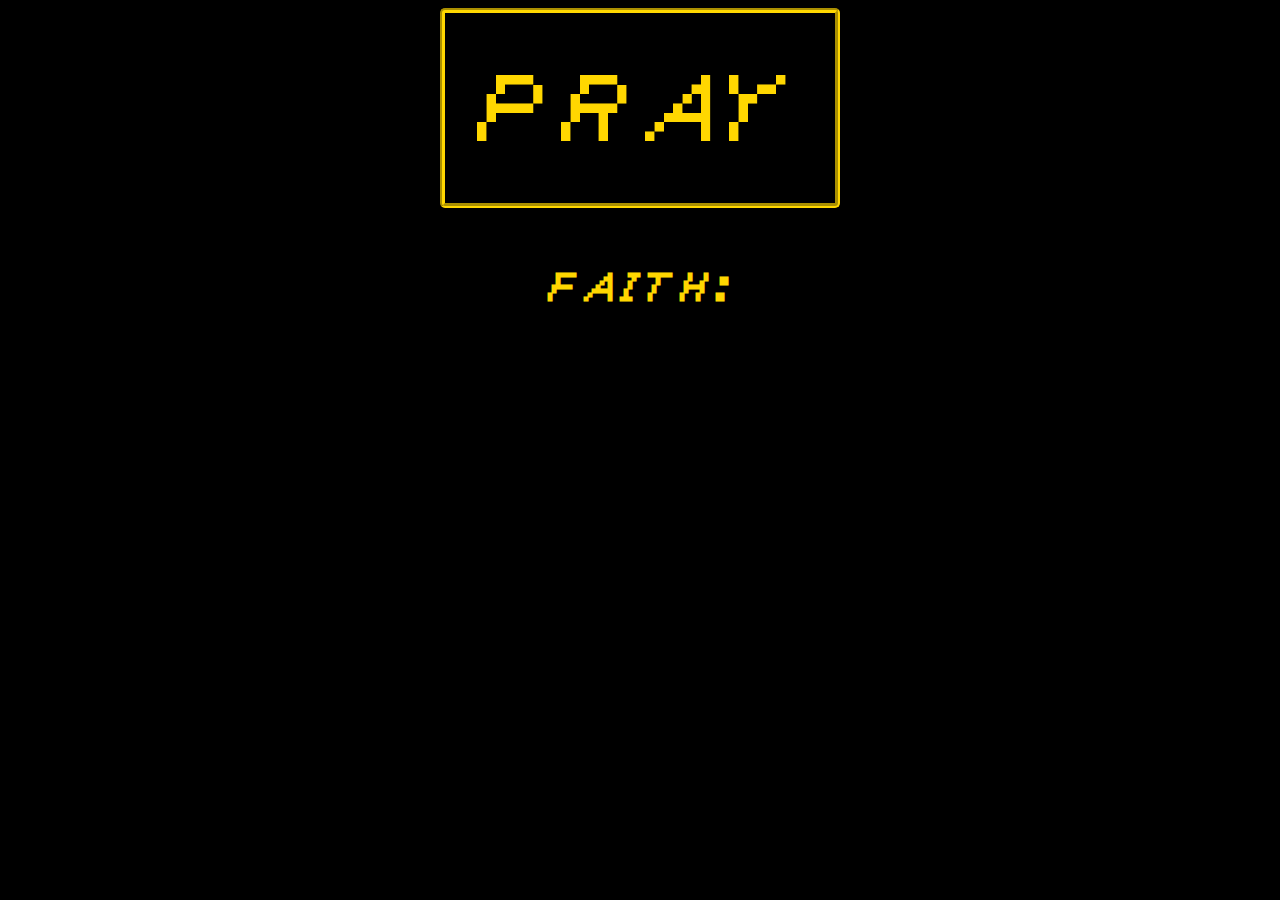
<file: index.html>
<!DOCTYPE html>
<html>
    <head>
        <meta charset="utf-8">
        <meta http-equiv="X-UA-Compatible" content="IE=edge">
        <title>FAITH CLICKER 2</title>
        <meta name="description" content="">
        <meta name="viewport" content="width=device-width, initial-scale=1">
        <link rel="stylesheet" href="faith.css">
        <link rel="icon" href="johncon.png">
        <audio loop id="song">
            <source src="Since.mp3" type="audio/mpeg">
        </audio>
        <audio id="please">
            <source src="johnplease.wav" type="audio/wav">
        </audio>
        <audio id="garymean">
            <source src="garymean.wav" type="audio/wav">
        </audio>
        <audio id="johnmean">
            <source src="johnmean.wav" type="audio/wav">
        </audio>
    </head>
    <body id="back">
        <div class="pray-container">
            <button type="submit" id="button" class="click">PRAY</button>
            <img src="johndance.gif" class="johndance" id="johndance">
            <img src="garciarun.gif" class="garciadance" id="garciadance">
            <img src="mikey.gif" class="mikey" id="mikey">
            <img src="lisadance.gif" class="smoke" id="smoke">
            <img src="garydance.gif" class="spoop" id="spoop">
        </div>
        <h3 class="hidden">this is a secret message : )</h3>
        <h1 class="para" id="faiith">FAITH:</h1>
        <h2 class="para" id="count"></h2>
        <div class="button-container">
            <button type="submit" id="upgrade1" class="upgrade1">John: 50</button>
            <button type="submit" id="upgrade2" class="upgrade2">Garcia: 500</button>
            <button type="submit" id="upgrade3" class="upgrade3">Michael: 500000</button>
            <button type="submit" id="upgrade4" class="upgrade4">Lisa: 5000000</button>
            <button type="submit" id="upgrade5" class="upgrade5">Gary: 5000000000</button>
        </div>
        <a id="credits" class="credits" href="credits.html">Credits</a>
        <script>
            var count = 0;
            var button = document.getElementById("button");
            var countdisplay = document.getElementById("count");
            var upgrade1 = document.getElementById("upgrade1");
            upgrade1.style.display = "none";
            var john = 0;
            var scoreperclick = 1;
            var upgrade2 = document.getElementById("upgrade2");
            upgrade2.style.display = "none";
            var garcia = 0;
            var upgrade3 = document.getElementById("upgrade3");
            upgrade3.style.display = "none";
            var michael = 0;
            var upgrade4 = document.getElementById("upgrade4");
            upgrade4.style.display = "none";
            var lisa = 0;
            var upgrade5 = document.getElementById("upgrade5");
            upgrade5.style.display = "none";
            var gary = 0;
            var growthfactor = 2;
            let upgrade1purchased = 0;
            let upgrade2purchased = 0;
            let upgrade3purchased = 0;
            let upgrade4purchased = 0;
            let upgrade5purchased = 0;
            var dance = document.getElementById("johndance");
            dance.style.display = "none";
            var garciadance = document.getElementById("garciadance");
            garciadance.style.display = "none";
            var mikey = document.getElementById("mikey");
            mikey.style.display = "none";
            var smoke = document.getElementById("smoke");
            smoke.style.display = "none";
            var garyman = document.getElementById("spoop");
            garyman.style.display = "none";
            var back = document.getElementById("back");
            var playing = 0;
            var song = document.getElementById("song");
            var please = document.getElementById("please");
            var credits = document.getElementById("credits");
            credits.style.display = "none";
            var garymean = document.getElementById("garymean");
            var johnmean = document.getElementById("johnmean");
            var faiith = document.getElementById("faiith");
        
            function changeBackground() {
                back.style.opacity = 1;
                back.style.backgroundImage = "url('johnhelp.gif')";
                back.style.backgroundSize = "cover";
                song.pause()
                back.offsetHeight;
                back.style.transition = "opacity 5s ease-in-out";
                back.style.opacity = 0;

                setTimeout(function() {
                    please.play();
                }, 5000);

                setTimeout(function() {
                    garymean.play();
                }, 13000);

                setTimeout(function() {
                    johnmean.play();
                }, 25000);

                dance.style.display = "none";
                garciadance.style.display = "none";
                mikey.style.display = "none";
                smoke.style.display = "none";
                garyman.style.display = "none";
                upgrade1.style.display = "none";
                upgrade2.style.display = "none";
                upgrade3.style.display = "none";
                upgrade4.style.display = "none";
                upgrade5.style.display = "none";
                button.style.display = "none";
                countdisplay.style.display = "none";
                faiith.style.display = "none";
                back.style.opacity = 1;
                credits.style.display = "block";
            }
        
            function updateUpgradeButtons() {
                var cost = 50 * Math.pow(2, john);
                updateUpgradeButton(upgrade1, cost, "John");
        
                cost = 500 * Math.pow(4, garcia);
                updateUpgradeButton(upgrade2, cost, "Garcia");
        
                cost = 500000 * Math.pow(8, michael);
                updateUpgradeButton(upgrade3, cost, "Michael");
        
                cost = 5000000 * Math.pow(16, lisa);
                updateUpgradeButton(upgrade4, cost, "Lisa");
        
                cost = 5000000000 * Math.pow(32, gary);
                updateUpgradeButton(upgrade5, cost, "Gary");
            }
        
            function updateUpgradeButton(upgrade, cost, name) {
                if (cost < Infinity) {
                    upgrade.innerHTML = name + ": " + cost.toLocaleString();
                }
                if (cost >= Infinity) {
                    upgrade.innerHTML = name + ": Infinity";
                    changeBackground();
                }
            }
        
            button.addEventListener("click", function() {
                count += scoreperclick;
                
                countdisplay.innerHTML = count.toLocaleString();

                if (playing < 1) {
                    song.play();
                }
                
                console.log(count); 
        
                if (count >= 50) {
                    upgrade1.style.display = "block";
                    console.log("Upgrade button shown");
                }
        
                if (count >= 500) {
                    upgrade2.style.display = "block";
                    console.log("Upgrade button shown");
                }
        
                if (count >= 500000) {
                    upgrade3.style.display = "block";
                    console.log("Upgrade button shown");
                }
        
                if (count >= 5000000) {
                    upgrade4.style.display = "block";
                    console.log("Upgrade button shown");
                }
        
                if (count >= 5000000000) {
                    upgrade5.style.display = "block";
                    console.log("Upgrade button shown");
                }
        
                updateUpgradeButtons();
            });
        
            upgrade1.addEventListener("click", function() {
                var cost = 50 * Math.pow(2, john);
        
                if (count >= cost) {
                    john++;
                    count -= cost;
                    scoreperclick *= 2;
                    countdisplay.innerHTML = count.toLocaleString();
                    console.log("Upgrade purchased! Score per click: " + scoreperclick);
                    upgrade1purchased++;
                    if (upgrade1purchased > 0) {
                        dance.style.display = "block";
                    }
                }
                updateUpgradeButtons();
            });
        
            upgrade2.addEventListener("click", function() {
                var cost = 500 * Math.pow(4, garcia);
        
                if (count >= cost) {
                    garcia++;
                    count -= cost;
                    scoreperclick *= 4;
                    countdisplay.innerHTML = count.toLocaleString();
                    console.log("Upgrade purchased! Score per click: " + scoreperclick);
                    upgrade2purchased++;
                    if (upgrade2purchased > 0) {
                        garciadance.style.display = "block";
                    }
                }
                updateUpgradeButtons();
            });
        
            upgrade3.addEventListener("click", function() {
                var cost = 500000 * Math.pow(8, michael);
        
                if (count >= cost) {
                    michael++;
                    count -= cost;
                    scoreperclick *= 5;
                    countdisplay.innerHTML = count.toLocaleString();
                    console.log("Upgrade purchased! Score per click: " + scoreperclick);
                    upgrade3purchased++;
                    if (upgrade3purchased > 0) {
                        mikey.style.display = "block";
                    }
                }
                updateUpgradeButtons();
            });
        
            upgrade4.addEventListener("click", function() {
                var cost = 5000000 * Math.pow(16, lisa);
        
                if (count >= cost) {
                    lisa++;
                    count -= cost;
                    scoreperclick *= 10;
                    countdisplay.innerHTML = count.toLocaleString();
                    console.log("Upgrade purchased! Score per click: " + scoreperclick);
                    upgrade4purchased++;
                    if (upgrade4purchased > 0) {
                        smoke.style.display = "block";
                    }
                }
                updateUpgradeButtons();
            });

            upgrade5.addEventListener("click", function() {
                var cost = 5000000000 * Math.pow(32, gary);
        
                if (count >= cost) {
                    gary++;
                    count -= cost;
                    scoreperclick *= 100;
                    countdisplay.innerHTML = count.toLocaleString();
                    console.log("Upgrade purchased! Score per click: " + scoreperclick);
                    upgrade5purchased++;
                    if (upgrade5purchased > 0) {
                        garyman.style.display = "block";
                    }
                }
                updateUpgradeButtons();
            });
        </script>        
    </body>
</html>
</file>
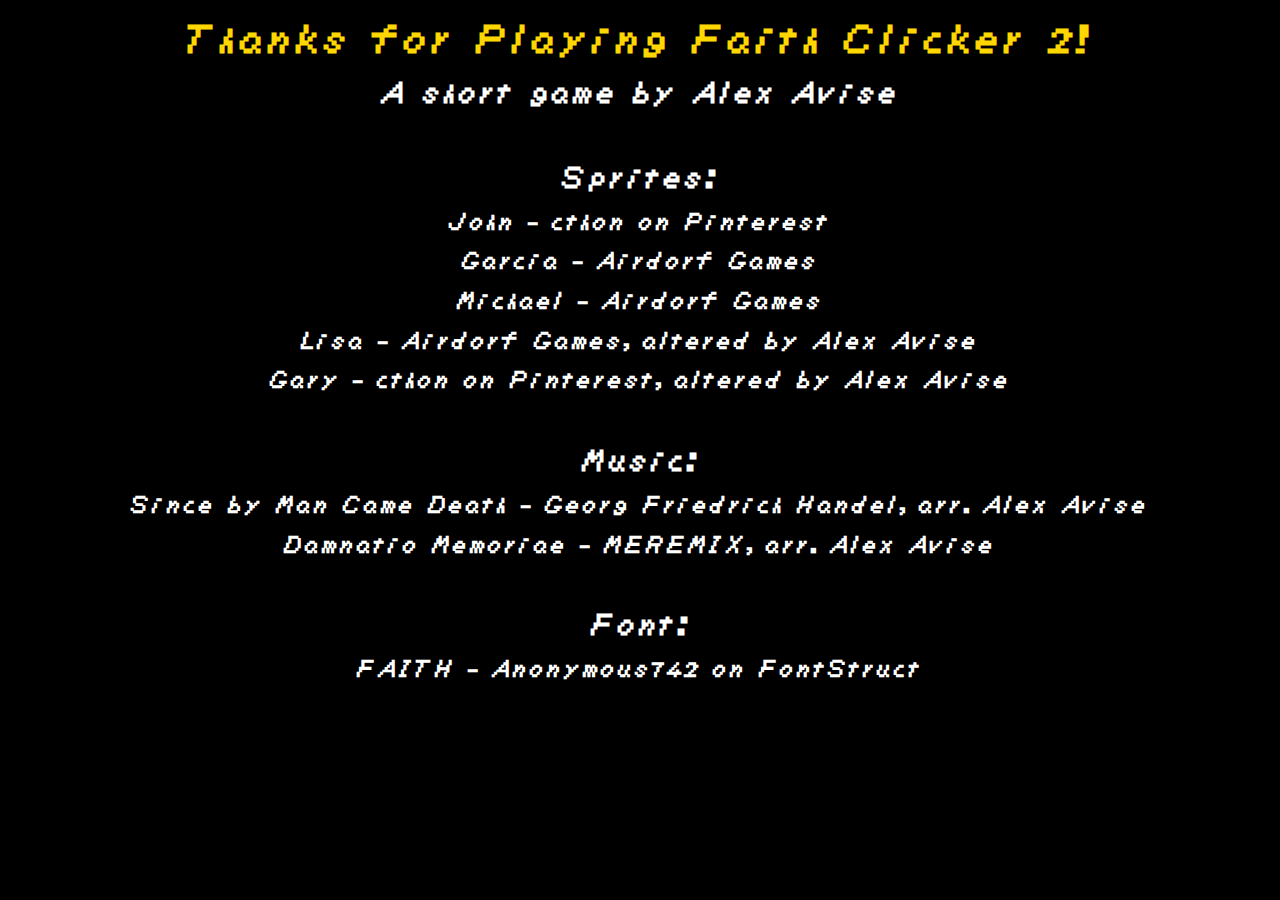
<file: credits.html>
<!DOCTYPE html>
<html>
    <head>
        <meta charset="utf-8">
        <meta http-equiv="X-UA-Compatible" content="IE=edge">
        <title>Thanks for Playing!</title>
        <meta name="description" content="">
        <meta name="viewport" content="width=device-width, initial-scale=1">
        <link rel="stylesheet" href="credits.css">
        <link rel="icon" href="johncon.png">
        <audio loop id="audio">
            <source src="Damnatio Memoriae.mp3" type="audio/mpeg">
        </audio>
    </head>
    <body>
        <h1>Thanks for Playing Faith Clicker 2!</h1>
        <h2>A short game by Alex Avise</h2>
        <p>this is</p>
        <h2>Sprites:</h2>
        <h3>John - cthon on Pinterest</h3>
        <h3>Garcia - Airdorf Games</h3>
        <h3>Michael - Airdorf Games</h3>
        <h3>Lisa - Airdorf Games, altered by Alex Avise</h3>
        <h3>Gary - cthon on Pinterest, altered by Alex Avise</h3>
        <p>a hidden</p>
        <h2>Music:</h2>
        <h3>Since by Man Came Death - Georg Friedrich Handel, arr. Alex Avise</h3>
        <h3>Damnatio Memoriae - MEREMIX, arr. Alex Avise</h3>
        <p>message : )</p>
        <h2>Font:</h2>
        <h3>FAITH - Anonymous742 on FontStruct</h3>
    </body>
    <script>
        var should_play=true
        var sound = document.getElementById("audio")
    window.onclick = () => {
        if (should_play){
            sound.play();
        }
    }
    </script>
</html>
</file>
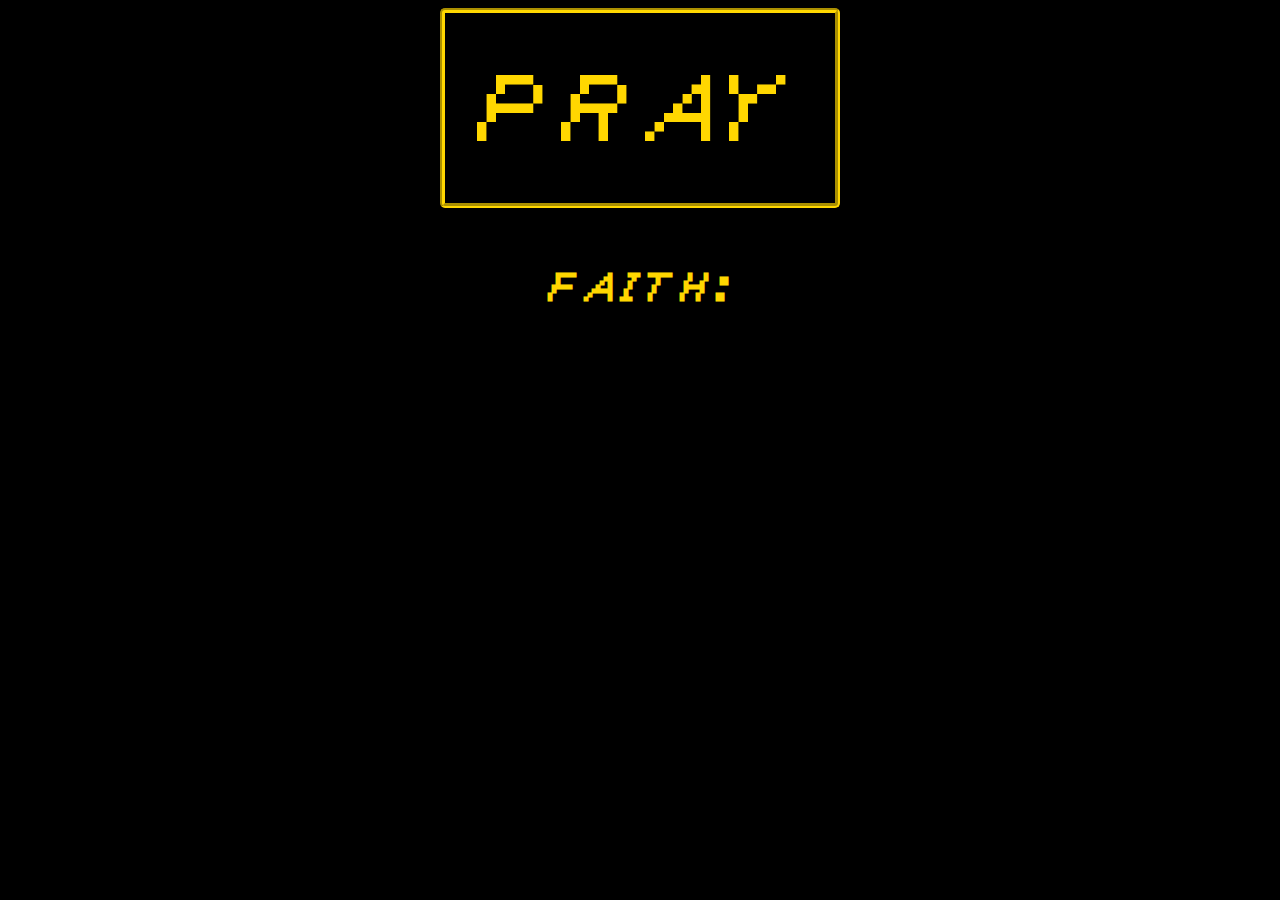
<file: faith.html>
<!DOCTYPE html>
<html>
    <head>
        <meta charset="utf-8">
        <meta http-equiv="X-UA-Compatible" content="IE=edge">
        <title>FAITH CLICKER 2</title>
        <meta name="description" content="">
        <meta name="viewport" content="width=device-width, initial-scale=1">
        <link rel="stylesheet" href="faith.css">
        <link rel="icon" href="johncon.png">
    </head>
    <body>
        <div class="pray-container">
            <button type="submit" id="button" class="click">PRAY</button>
            <img src="johndance.gif" class="johndance" id="johndance">
            <img src="garciarun.gif" class="garciadance" id="garciadance">
            <img src="mikey.gif" class="mikey" id="mikey">
            <img src="lisadance.gif" class="smoke" id="smoke">
            <img src="garydance.gif" class="spoop" id="spoop">
        </div>
        <h3 class="hidden">this is a secret message : )</h3>
        <h1 class="para">FAITH:</h1>
        <h2 class="para" id="count"></h2>
        <div class="button-container">
            <button type="submit" id="upgrade1" class="upgrade1">John: 50</button>
            <button type="submit" id="upgrade2" class="upgrade2">Garcia: 500</button>
            <button type="submit" id="upgrade3" class="upgrade3">Michael: 5000</button>
            <button type="submit" id="upgrade4" class="upgrade4">Lisa: 50000</button>
            <button type="submit" id="upgrade5" class="upgrade5">Gary: 5000000</button>
        </div>
        <script>
            var count = 0;
            var button = document.getElementById("button");
            var countdisplay = document.getElementById("count");
            var upgrade1 = document.getElementById("upgrade1");
            upgrade1.style.display = "none";
            var john = 0;
            var scoreperclick = 1;
            var upgrade2 = document.getElementById("upgrade2");
            upgrade2.style.display = "none";
            var garcia = 0;
            var upgrade3 = document.getElementById("upgrade3");
            upgrade3.style.display = "none";
            var michael = 0;
            var upgrade4 = document.getElementById("upgrade4");
            upgrade4.style.display = "none";
            var lisa = 0;
            var upgrade5 = document.getElementById("upgrade5");
            upgrade5.style.display = "none";
            var gary = 0;
            var growthfactor = 2;
            let upgrade1purchased = 0;
            let upgrade2purchased = 0;
            let upgrade3purchased = 0;
            let upgrade4purchased = 0;
            let upgrade5purchased = 0;
            var dance = document.getElementById("johndance");
            dance.style.display = "none";
            var garciadance = document.getElementById("garciadance");
            garciadance.style.display = "none";
            var mikey = document.getElementById("mikey");
            mikey.style.display = "none";
            var smoke = document.getElementById("smoke")
            smoke.style.display = "none"
            var garyman = document.getElementById("spoop")
            garyman.style.display = "none"
        
            function updateUpgradeButtons() {
                var cost = 50 * Math.pow(2, john);
                updateUpgradeButton(upgrade1, cost, "John");
        
                cost = 500 * Math.pow(4, garcia);
                updateUpgradeButton(upgrade2, cost, "Garcia");
        
                cost = 5000 * Math.pow(8, michael);
                updateUpgradeButton(upgrade3, cost, "Michael");
        
                cost = 50000 * Math.pow(16, lisa);
                updateUpgradeButton(upgrade4, cost, "Lisa");
        
                cost = 5000000 * Math.pow(32, gary);
                updateUpgradeButton(upgrade5, cost, "Gary");
            }
        
            function updateUpgradeButton(upgrade, cost, name) {
                if (cost < Infinity) {
                    upgrade.innerHTML = name + ": " + cost.toLocaleString();
                }
                if (cost >= Infinity) {
                    upgrade.innerHTML = name + ": Infinity";
                }
            }
        
            button.addEventListener("click", function() {
                count += scoreperclick;

                if (count >= Infinity) {
                    countdisplay.innerHTML = 'Infinity'
                }
                if (count < Infinity) {
                    countdisplay.innerHTML = count.toLocaleString();
                }
                
                console.log(count); 
        
                if (count >= 50) {
                    upgrade1.style.display = "block";
                    console.log("Upgrade button shown");
                }
        
                if (count >= 500) {
                    upgrade2.style.display = "block";
                    console.log("Upgrade button shown");
                }
        
                if (count >= 5000) {
                    upgrade3.style.display = "block";
                    console.log("Upgrade button shown");
                }
        
                if (count >= 50000) {
                    upgrade4.style.display = "block";
                    console.log("Upgrade button shown");
                }
        
                if (count >= 5000000) {
                    upgrade5.style.display = "block";
                    console.log("Upgrade button shown");
                }
        
                updateUpgradeButtons();
            });
        
            upgrade1.addEventListener("click", function() {
                var cost = 50 * Math.pow(2, john);
        
                if (count >= cost) {
                    john++;
                    count -= cost;
                    scoreperclick *= 2;
                    countdisplay.innerHTML = count.toLocaleString();
                    console.log("Upgrade purchased! Score per click: " + scoreperclick);
                    upgrade1purchased++;
                    if (upgrade1purchased > 0) {
                        dance.style.display = "block";
                    }
                }
                updateUpgradeButtons();
            });
        
            upgrade2.addEventListener("click", function() {
                var cost = 500 * Math.pow(4, garcia);
        
                if (count >= cost) {
                    garcia++;
                    count -= cost;
                    scoreperclick *= 4;
                    countdisplay.innerHTML = count.toLocaleString();
                    console.log("Upgrade purchased! Score per click: " + scoreperclick);
                    upgrade2purchased++;
                    if (upgrade2purchased > 0) {
                        garciadance.style.display = "block";
                    }
                }
                updateUpgradeButtons();
            });
        
            upgrade3.addEventListener("click", function() {
                var cost = 5000 * Math.pow(8, michael);
        
                if (count >= cost) {
                    michael++;
                    count -= cost;
                    scoreperclick *= 5;
                    countdisplay.innerHTML = count.toLocaleString();
                    console.log("Upgrade purchased! Score per click: " + scoreperclick);
                    upgrade3purchased++;
                    if (upgrade3purchased > 0) {
                        mikey.style.display = "block";
                    }
                }
                updateUpgradeButtons();
            });
        
            upgrade4.addEventListener("click", function() {
                var cost = 50000 * Math.pow(16, lisa);
        
                if (count >= cost) {
                    lisa++;
                    count -= cost;
                    scoreperclick *= 10;
                    countdisplay.innerHTML = count.toLocaleString();
                    console.log("Upgrade purchased! Score per click: " + scoreperclick);
                    upgrade4purchased++;
                    if (upgrade4purchased > 0) {
                        smoke.style.display = "block";
                    }
                }
                updateUpgradeButtons();
            });

            upgrade5.addEventListener("click", function() {
                var cost = 5000000 * Math.pow(32, gary);
        
                if (count >= cost) {
                    gary++;
                    count -= cost;
                    scoreperclick *= 100;
                    countdisplay.innerHTML = count.toLocaleString();
                    console.log("Upgrade purchased! Score per click: " + scoreperclick);
                    upgrade5purchased++;
                    if (upgrade5purchased > 0) {
                        garyman.style.display = "block";
                    }
                }
                updateUpgradeButtons();
            });
        </script>        
    </body>
</html>
</file>
<file: faith.css>
@font-face {
    font-family: faith;
    src: url(faith.ttf);
}

.click {
    color: gold;
    text-align: center;
    position:relative;
    height: 200px;
    width: 400px;
    font-size: 75px;
    font-family: faith;
    border-radius: 5px;
    border-color: gold;
    border-style:groove;
    border-width: 5px;
    background-color: black;
}

.pray-container {
    display: flex;
    justify-content: center;
    align-items: center;
    position: relative;
}

.cross1,
.cross2 {
    position:absolute;
    width: 100px;
    height: 100px;
}

.para {
    text-align: center;
    font-family: faith;
    color: gold;
}

.hidden {
    color: black;
    font-family: faith;
    text-align: center;
}

body {
    background-color: black;
}

.button-container {
    display:flex;
    flex-direction:column;
    align-items:center;
}

.upgrade1,
.upgrade2,
.upgrade3,
.upgrade4,
.upgrade5 {
    width: max-content;
    height: 50px;
    font-family: faith;
    border-radius: 5px;
    border-style: groove;
    font-size: 25px;
    text-align: center;
    position: relative;
    background-color: black;
    text-shadow: -.5px -.5px 0 white, .5px -.5px 0 white, -.5px .5px 0 white, .5px .5px 0 white;
}

.upgrade1 {
    border-color: blue;
    color: blue;
}

.upgrade2 {
    border-color: lightgray;
    color: lightgray;
}

.upgrade3 {
    border-color: white;
    color: white;
    text-shadow: -.5px -.5px 0 red, .5px -.5px 0 red, -.5px .5px 0 red, .5px .5px 0 red;
}

.upgrade4 {
    border-color: yellow;
    color: yellow;
    text-shadow: -.5px -.5px 0 yellow, .5px -.5px 0 yellow, -.5px .5px 0 yellow, .5px .5px 0 yellow;
}

.upgrade5 {
    border-color: crimson;
    color: crimson;
    text-shadow: -.5px -.5px 0 black, .5px -.5px 0 black, -.5px .5px 0 black, .5px .5px 0 black;
}

.cross1,
.cross2,
.johndance,
.mikey,
.spoop {
    width: 100px;
    height: 100px;
}

.garciadance,
.smoke {
    width:50px;
    height:100px;
}

.credits {
    font-family: faith;
    text-align: center;
    font-size: 30px;
    position:relative;
    top: 20px;
    display: block;
    z-index: 10;
    color:white
}
</file>
<file: credits.css>
@font-face {
    font-family: faith;
    src: url(faith.ttf);
}

body {
    background-color:black;
    font-family:faith;
    text-align:center;
}

h1 {
    color:gold;
}

h2,
h3 {
    color:white;
}

p {
    color:black
}
</file>
